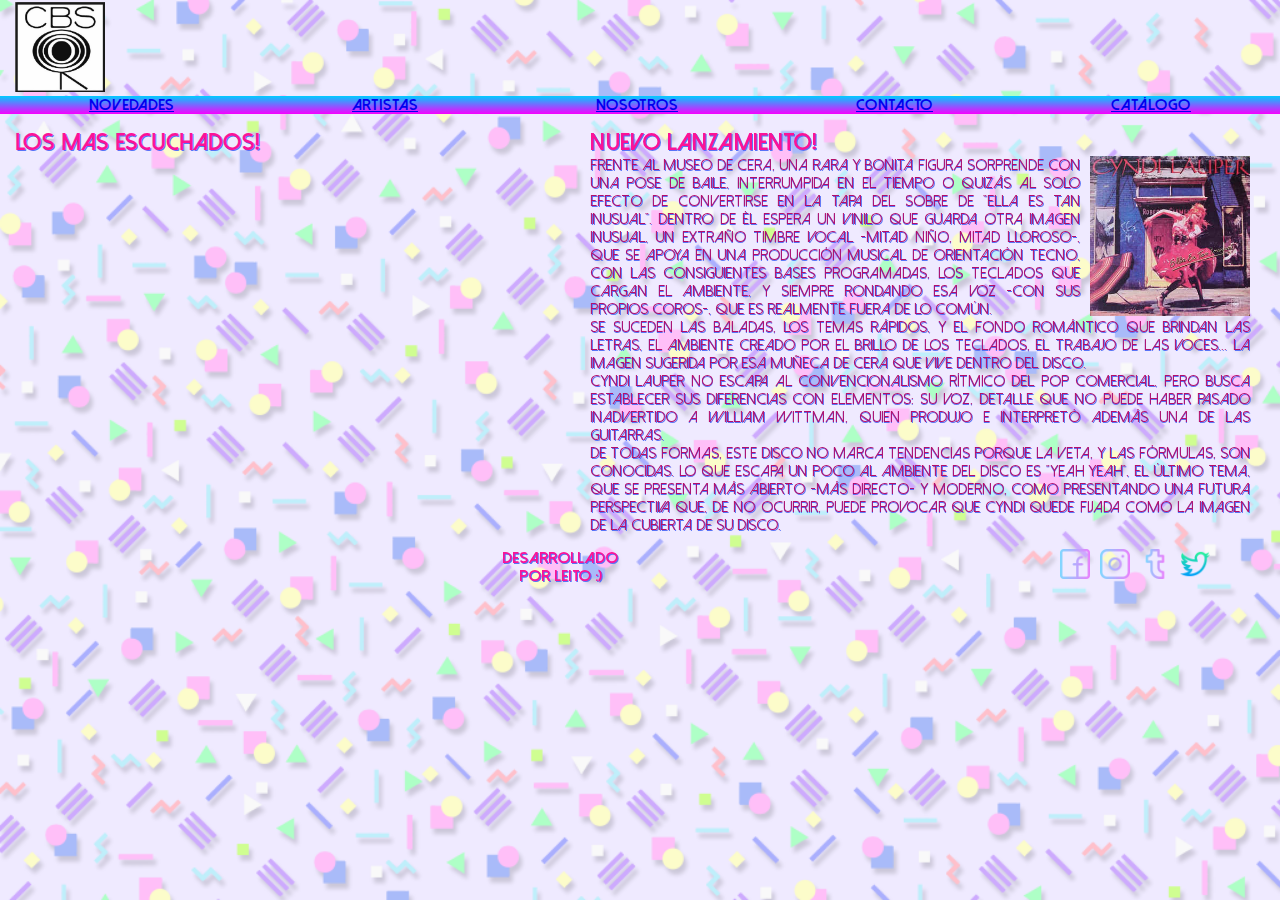
<file: index.html>
<!DOCTYPE html>
<html lang="en">
<head>
    <meta charset="UTF-8">
    <meta http-equiv="X-UA-Compatible" content="IE=edge">
    <meta name="viewport" content="width=device-width, initial-scale=1.0">
    <link rel="stylesheet" href="style.css">
    <title>UNA DISCOGRAFICA</title>
</head>
<body>
    <header>
        <a href="index.html" class="logotipo">
            <img src="images/logo.jpg"; alt="Logotipo de la empresa">
        </a>
        <nav>
            <ul class="menu">
                <li>
                    <a href="pages/novedades.html">Novedades</a>
                </li>
                <li>
                    <a href="pages/artistas.html">Artistas</a>
                </li>
                <li>
                    <a href="pages/nosotros.html">Nosotros</a>
                </li>
                <li>
                    <a href="pages/contacto.html">Contacto</a>
                </li>
                <li>
                    <a href="pages/catalogo.html">Catálogo</a>
                </li>
            </ul>
        </nav>
    </header>

    <section class="video">
        <div>
            <h2 class="titulos">LOS MAS ESCUCHADOS!</h2>
            <iframe class="YouTube" src="https://www.youtube.com/embed/t1xMN9KpRNE" title="YouTube video player" frameborder="0" allow="accelerometer; autoplay; clipboard-write; encrypted-media; gyroscope; picture-in-picture" allowfullscreen></iframe>
        </div>
        <div class="lanzamiento">
            <h2 class="titulos">NUEVO LANZAMIENTO!</h2>
            <img src="images/R-5491493-1394818362-6694.jpeg.jpg" alt="Tapa de álbum">
            <p class="text-lanzamiento">Frente al museo de cera, una rara y bonita figura sorprende con una pose de baile, interrumpida en el tiempo o quizás al solo efecto de convertirse en la tapa del sobre de "Ella es tan inusual". Dentro de él espera un vinilo que guarda otra imagen inusual, un extraño timbre vocal -mitad niño, mitad lloroso-, que se apoya en una producción musical de orientación tecno, con las consiguientes bases programadas, los teclados que cargan el ambiente, y siempre rondando esa voz -con sus propios coros-, que es realmente fuera de lo común.</br>
                Se suceden las baladas, los temas rápidos, y el fondo romántico que brindan las letras, el ambiente creado por el brillo de los teclados, el trabajo de las voces... la imagen sugerida por esa muñeca de cera que vive dentro del disco.</br>
                Cyndi Lauper no escapa al convencionalismo rítmico del pop comercial, pero busca establecer sus diferencias con elementos: su voz, detalle que no puede haber pasado inadvertido a William Wittman, quien produjo e interpretó además una de las guitarras.</br>
                De todas formas, este disco no marca tendencias porque la veta, y las fórmulas, son conocidas. Lo que escapa un poco al ambiente del disco es "Yeah Yeah", el último tema, que se presenta más abierto -más directo- y moderno, como presentando una futura perspectiva que, de no ocurrir, puede provocar que Cyndi quede fijada como la imagen de la cubierta de su disco.</p>
        </div>
    </section>

    <footer class="redes">
        <div>
            <p class="desarrollo">Desarrollado</br>por Leito :)</p>
        </div>
        <div>
            <a href="https://www.facebook.com">
                <img src="images/facebook.png">
            </a>
        </div>
        <div>
            <a href="https://www.instagram.com">
                <img src="images/instagram.png">
             </a>
        </div>
        <div>
            <a href="https://alice-thought2herself.tumblr.com/ ">
                <img src="images/tumblr.png">
            </a>
        </div>
        <div>
            <a href="https://www.twitter.com">
                <img src="images/twitter.png">
            </a>
        </div>
    </footer>
</body>
</html>
</file>
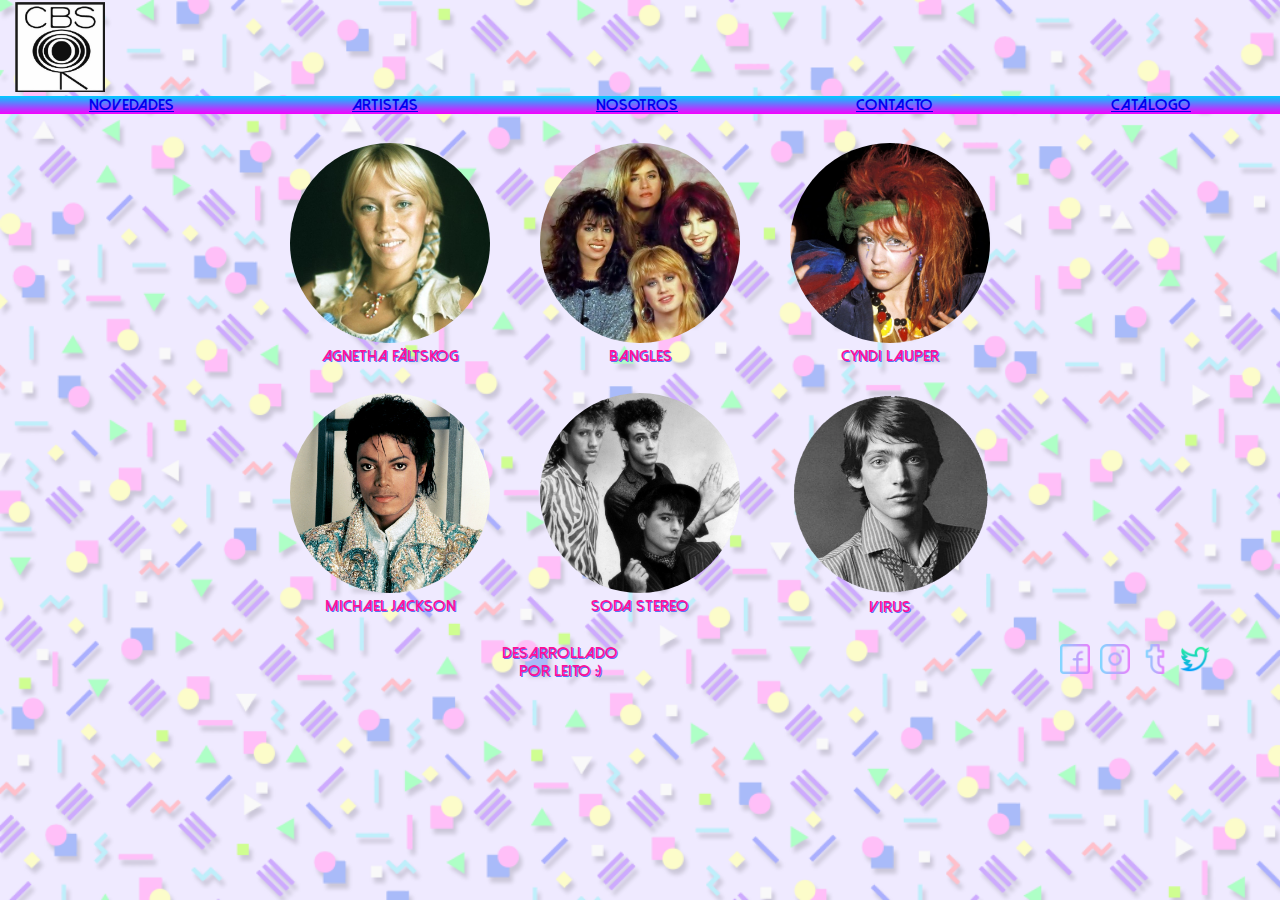
<file: pages/artistas.html>
<!DOCTYPE html>
<html lang="en">
<head>
    <meta charset="UTF-8">
    <meta http-equiv="X-UA-Compatible" content="IE=edge">
    <meta name="viewport" content="width=device-width, initial-scale=1.0">
    <link rel="stylesheet" href="../style.css">
    <title>Artistas</title>
</head>
<body>
    <header>
        <a href="../index.html" class="logotipo">
            <img src="../images/logo.jpg"; alt="Logotipo de la empresa">
        </a>
        <nav>
            <ul class="menu">
                <li class="nov">
                    <a href="novedades.html">Novedades</a>
                </li>
                <li>
                    <a href="artistas.html">Artistas</a>
                </li>
                <li>
                    <a href="nosotros.html">Nosotros</a>
                </li>
                <li>
                    <a href="contacto.html">Contacto</a>
                </li>
                <li>
                    <a href="catalogo.html">Catálogo</a>
                </li>
            </ul>
        </nav>
    </header>

    <section class="artist-content">
        <div class="art">
            <img src="../images/art/art_af.jpg" alt="Agnetha Fältskog">
            <p>Agnetha Fältskog</p>
        </div>
        <div class="art">
            <img src="../images/art/art_b.jpg" alt="Bangles">
            <p>Bangles</p>
        </div>
        <div class="art">
            <img src="../images/art/art_cl.jpg" alt="Cyndi Lauper">
            <p>Cyndi Lauper</p>
        </div>
        <div class="art">
            <img src="../images/art/art_mj.png" alt="Michael Jackson">
            <p>Michael Jackson</p>
        </div>
        <div class="art">
            <img src="../images/art/art_ss.jpg" alt="Soda Stereo">
            <p>Soda Stereo</p>
        </div>
        <div class="art">
            <img src="../images/art/art_v.png" alt="Virus">
            <p>Virus</p>
            </div>
    </section>

    <footer class="redes">
        <div>
            <p class="desarrollo">Desarrollado</br>por Leito :)</p>
        </div>
        <div>
            <a href="https://www.facebook.com">
                <img src="../images/facebook.png">
            </a>
        </div>
        <div>
            <a href="https://www.instagram.com">
                <img src="../images/instagram.png">
             </a>
        </div>
        <div>
            <a href="https://alice-thought2herself.tumblr.com/ ">
                <img src="../images/tumblr.png">
            </a>
        </div>
        <div>
            <a href="https://www.twitter.com">
                <img src="../images/twitter.png">
            </a>
        </div>
    </footer>
</body>
</html>
</file>
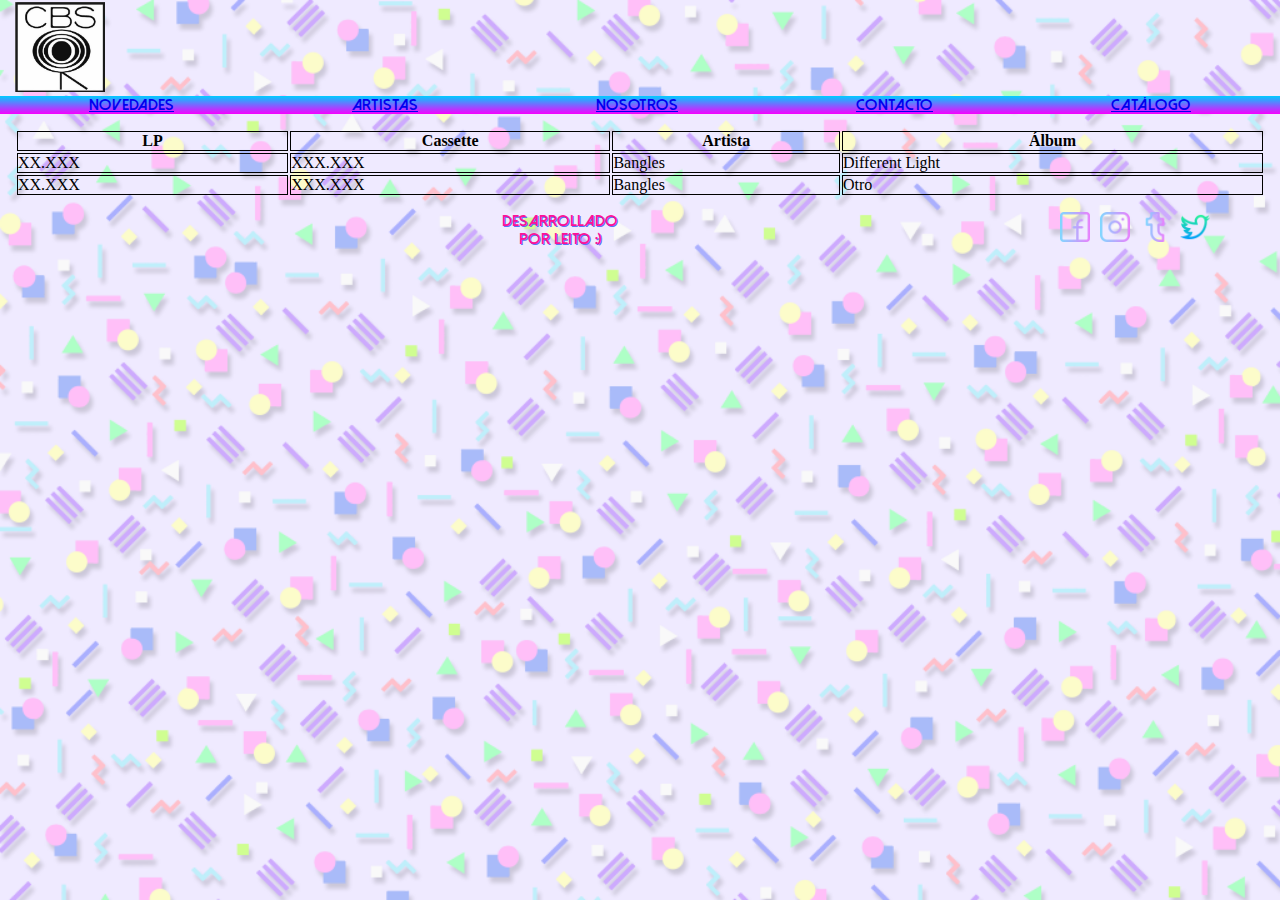
<file: pages/catalogo.html>
<!DOCTYPE html>
<html lang="en">
<head>
    <meta charset="UTF-8">
    <meta http-equiv="X-UA-Compatible" content="IE=edge">
    <meta name="viewport" content="width=device-width, initial-scale=1.0">
    <link rel="stylesheet" href="../style.css">
    <title>CATALOGO</title>
</head>
<body>
        
    <header>
        <a href="../index.html" class="logotipo">
            <img src="../images/logo.jpg"; alt="Logotipo de la empresa">
        </a>
        <nav>
            <ul class="menu">
                <li class="nov">
                    <a href="novedades.html">Novedades</a>
                </li>
                <li>
                    <a href="artistas.html">Artistas</a>
                </li>
                <li>
                    <a href="nosotros.html">Nosotros</a>
                </li>
                <li>
                    <a href="contacto.html">Contacto</a>
                </li>
                <li>
                    <a href="catalogo.html">Catálogo</a>
                </li>
            </ul>
        </nav>
    </header>

    <table style="width: 100%;">
        <tr>
          <th>LP</th>
          <th>Cassette</th>
          <th>Artista</th>
          <th>Álbum</th>
        </tr>
        <tr>
          <td>XX.XXX</td>
          <td>XXX.XXX</td>
          <td>Bangles</td>
          <td>Different Light</td>
        </tr>
        <tr>
          <td>XX.XXX</td>
          <td>XXX.XXX</td>
          <td>Bangles</td>
          <td>Otro</td>
        </tr>
      </table>

      <footer class="redes">
        <div>
            <p class="desarrollo">Desarrollado</br>por Leito :)</p>
        </div>
        <div>
            <a href="https://www.facebook.com">
                <img src="../images/facebook.png">
            </a>
        </div>
        <div>
            <a href="https://www.instagram.com">
                <img src="../images/instagram.png">
             </a>
        </div>
        <div>
            <a href="https://alice-thought2herself.tumblr.com/ ">
                <img src="../images/tumblr.png">
            </a>
        </div>
        <div>
            <a href="https://www.twitter.com">
                <img src="../images/twitter.png">
            </a>
        </div>
    </footer>
</body>
</html>
</file>
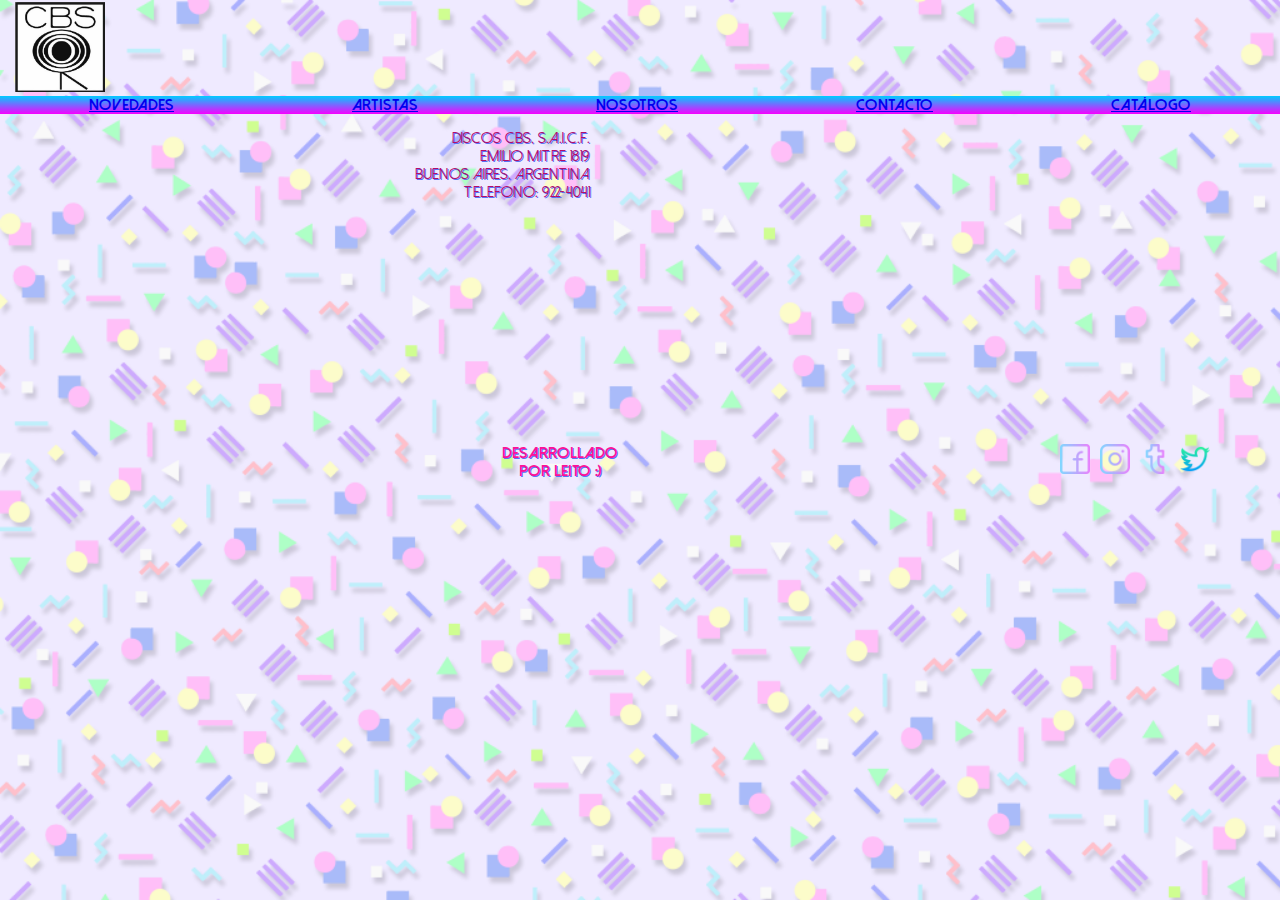
<file: pages/contacto.html>
<!DOCTYPE html>
<html lang="en">
<head>
    <meta charset="UTF-8">
    <meta http-equiv="X-UA-Compatible" content="IE=edge">
    <meta name="viewport" content="width=device-width, initial-scale=1.0">
    <link rel="stylesheet" href="../style.css">
    <title>CONTACTO</title>
</head>
<body>
    <header>
        <a href="../index.html" class="logotipo">
            <img src="../images/logo.jpg"; alt="Logotipo de la empresa">
        </a>
        <nav>
            <ul class="menu">
                <li class="nov">
                    <a href="novedades.html">Novedades</a>
                </li>
                <li>
                    <a href="artistas.html">Artistas</a>
                </li>
                <li>
                    <a href="nosotros.html">Nosotros</a>
                </li>
                <li>
                    <a href="contacto.html">Contacto</a>
                </li>
                <li>
                    <a href="catalogo.html">Catálogo</a>
                </li>
            </ul>
        </nav>
    </header>

    <section class="contact-content">
        <p class="tarjeta"> Discos CBS, S.A.I.C.F.</br>
            Emilio Mitre 1819</br>
            Buenos Aires, Argentina</br>
            Telefono: 922-4041
        </p>
        
        <iframe src="https://www.google.com/maps/embed?pb=!1m18!1m12!1m3!1d354.1549296455219!2d-58.43732219166699!3d-34.64049484982933!2m3!1f0!2f0!3f0!3m2!1i1024!2i768!4f13.1!3m3!1m2!1s0x95bccbb6fecc285d%3A0x9e10c4554414466e!2sEmilio%20Mitre%201819%2C%20C1424AZK%20CABA!5e0!3m2!1ses-419!2sar!4v1642357936392!5m2!1ses-419!2sar" width="400" height="300" style="border:0;" allowfullscreen="" loading="lazy"></iframe>
    </section>

    <footer class="redes">
        <div>
            <p class="desarrollo">Desarrollado</br>por Leito :)</p>
        </div>
        <div>
            <a href="https://www.facebook.com">
                <img src="../images/facebook.png">
            </a>
        </div>
        <div>
            <a href="https://www.instagram.com">
                <img src="../images/instagram.png">
             </a>
        </div>
        <div>
            <a href="https://alice-thought2herself.tumblr.com/ ">
                <img src="../images/tumblr.png">
            </a>
        </div>
        <div>
            <a href="https://www.twitter.com">
                <img src="../images/twitter.png">
            </a>
        </div>
    </footer>
</body>
</html>
</file>
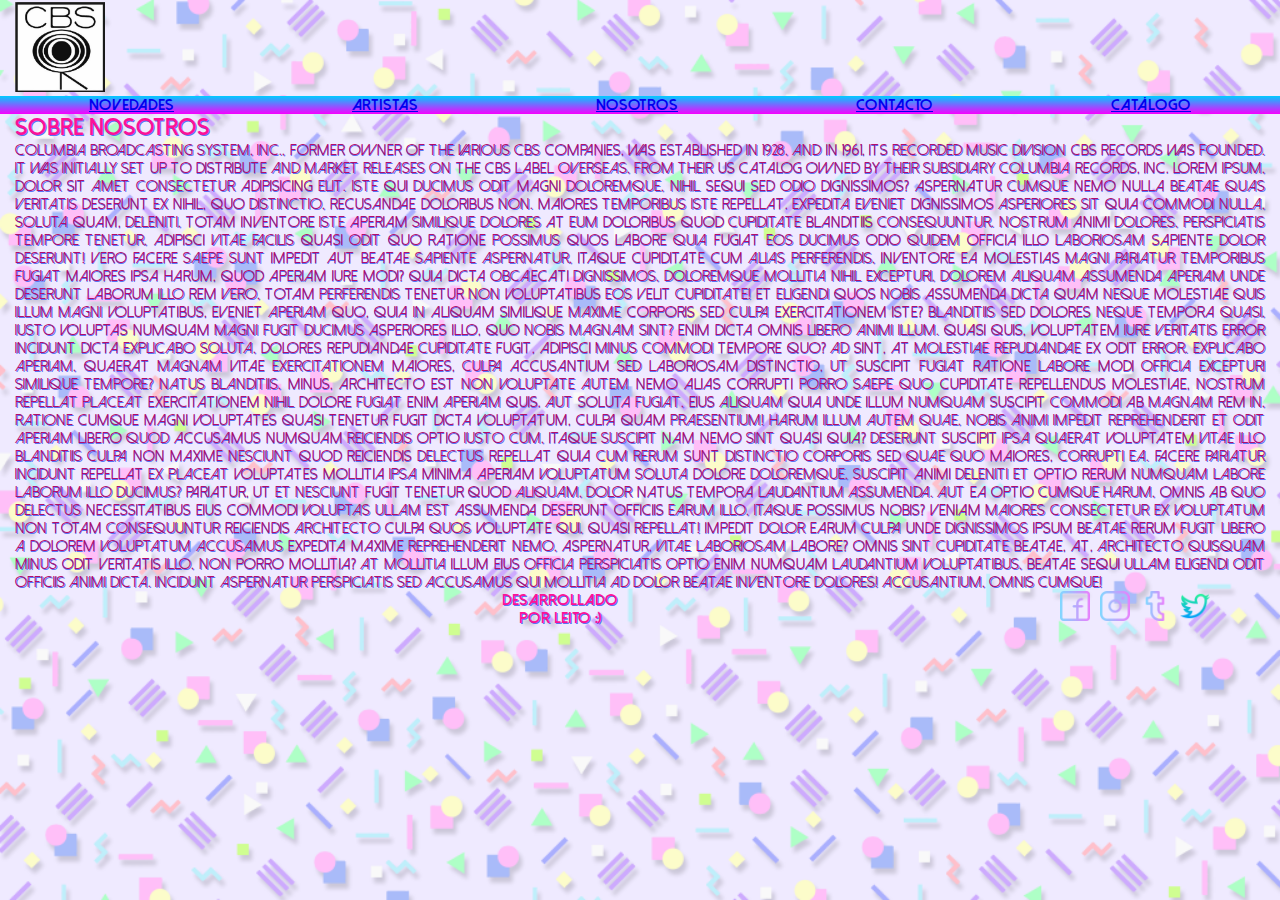
<file: pages/nosotros.html>
<!DOCTYPE html>
<html lang="en">
<head>
    <meta charset="UTF-8">
    <meta http-equiv="X-UA-Compatible" content="IE=edge">
    <meta name="viewport" content="width=device-width, initial-scale=1.0">
    <link rel="stylesheet" href="../style.css">
    <title>NOSOTROS</title>
</head>
<body>
        
    <header>
        <a href="../index.html" class="logotipo">
            <img src="../images/logo.jpg"; alt="Logotipo de la empresa">
        </a>
        <nav>
            <ul class="menu">
                <li class="nov">
                    <a href="novedades.html">Novedades</a>
                </li>
                <li>
                    <a href="artistas.html">Artistas</a>
                </li>
                <li>
                    <a href="nosotros.html">Nosotros</a>
                </li>
                <li>
                    <a href="contacto.html">Contacto</a>
                </li>
                <li>
                    <a href="catalogo.html">Catálogo</a>
                </li>
            </ul>
        </nav>
    </header>

    <section class="lanzamiento">
        <h2 class="titulos">SOBRE NOSOTROS</h2>
        <p class="text-lanzamiento">Columbia Broadcasting System, Inc., former owner of the various CBS companies, was established in 1928, and in 1961, its recorded music division CBS Records was founded. It was initially set up to distribute and market releases on the CBS label overseas, from their US catalog owned by their subsidiary Columbia Records, Inc. Lorem ipsum, dolor sit amet consectetur adipisicing elit. Iste qui ducimus odit magni doloremque, nihil sequi sed odio dignissimos? Aspernatur cumque nemo nulla beatae quas veritatis deserunt ex nihil, quo distinctio, recusandae doloribus non. Maiores temporibus iste repellat. Expedita eveniet dignissimos asperiores sit quia commodi nulla, soluta quam, deleniti, totam inventore iste aperiam similique dolores at eum doloribus quod cupiditate blanditiis consequuntur. Nostrum animi dolores, perspiciatis tempore tenetur, adipisci vitae facilis quasi odit quo ratione possimus quos labore quia fugiat eos ducimus odio quidem officia illo laboriosam sapiente dolor deserunt! Vero facere saepe sunt impedit aut beatae sapiente aspernatur, itaque cupiditate cum alias perferendis, inventore ea molestias magni pariatur temporibus fugiat maiores ipsa harum, quod aperiam iure modi? Quia dicta obcaecati dignissimos, doloremque mollitia nihil excepturi, dolorem aliquam assumenda aperiam unde deserunt laborum illo rem vero, totam perferendis tenetur non voluptatibus eos velit cupiditate! Et eligendi quos nobis assumenda dicta quam neque molestiae quis illum magni voluptatibus, eveniet aperiam quo, quia in aliquam similique maxime corporis sed culpa exercitationem iste? Blanditiis sed dolores neque tempora quasi, iusto voluptas numquam magni fugit ducimus asperiores illo, quo nobis magnam sint? Enim dicta omnis libero animi illum. Quasi quis, voluptatem iure veritatis error incidunt dicta explicabo soluta, dolores repudiandae cupiditate fugit, adipisci minus commodi tempore quo? Ad sint, at molestiae repudiandae ex odit error. Explicabo aperiam, quaerat magnam vitae exercitationem maiores, culpa accusantium sed laboriosam distinctio, ut suscipit fugiat ratione labore modi officia excepturi similique tempore? Natus blanditiis, minus, architecto est non voluptate autem nemo alias corrupti porro saepe quo cupiditate repellendus molestiae, nostrum repellat placeat exercitationem nihil dolore fugiat enim aperiam quis. Aut soluta fugiat, eius aliquam quia unde illum numquam suscipit commodi ab magnam rem in, ratione cumque magni voluptates quasi tenetur fugit dicta voluptatum, culpa quam praesentium! Harum illum autem quae, nobis animi impedit reprehenderit et odit aperiam libero quod accusamus numquam reiciendis optio iusto cum, itaque suscipit nam nemo sint quasi quia? Deserunt suscipit ipsa quaerat voluptatem vitae illo blanditiis culpa non maxime nesciunt quod reiciendis delectus repellat quia cum rerum sunt distinctio corporis sed quae quo maiores, corrupti ea. Facere pariatur incidunt repellat ex placeat voluptates mollitia ipsa minima aperiam voluptatum soluta dolore doloremque, suscipit animi deleniti et optio rerum numquam labore laborum illo ducimus? Pariatur, ut et nesciunt fugit tenetur quod aliquam, dolor natus tempora laudantium assumenda. Aut ea optio cumque harum, omnis ab quo delectus necessitatibus eius commodi voluptas ullam est assumenda deserunt officiis earum illo, itaque possimus nobis? Veniam maiores consectetur ex voluptatum non totam consequuntur reiciendis architecto culpa quos voluptate qui, quasi repellat! Impedit dolor earum culpa unde dignissimos ipsum beatae rerum fugit libero a dolorem voluptatum accusamus expedita maxime reprehenderit nemo, aspernatur, vitae laboriosam labore? Omnis sint cupiditate beatae, at, architecto quisquam minus odit veritatis illo, non porro mollitia? At mollitia illum eius officia perspiciatis optio enim numquam laudantium voluptatibus, beatae sequi ullam eligendi odit officiis animi dicta. Incidunt aspernatur perspiciatis sed accusamus qui mollitia ad dolor beatae inventore dolores! Accusantium, omnis cumque!</p>
    </section>

    <footer class="redes">
        <div>
            <p class="desarrollo">Desarrollado</br>por Leito :)</p>
        </div>
        <div>
            <a href="https://www.facebook.com">
                <img src="../images/facebook.png">
            </a>
        </div>
        <div>
            <a href="https://www.instagram.com">
                <img src="../images/instagram.png">
             </a>
        </div>
        <div>
            <a href="https://alice-thought2herself.tumblr.com/ ">
                <img src="../images/tumblr.png">
            </a>
        </div>
        <div>
            <a href="https://www.twitter.com">
                <img src="../images/twitter.png">
            </a>
        </div>
    </footer>
</body>
</html>
</file>
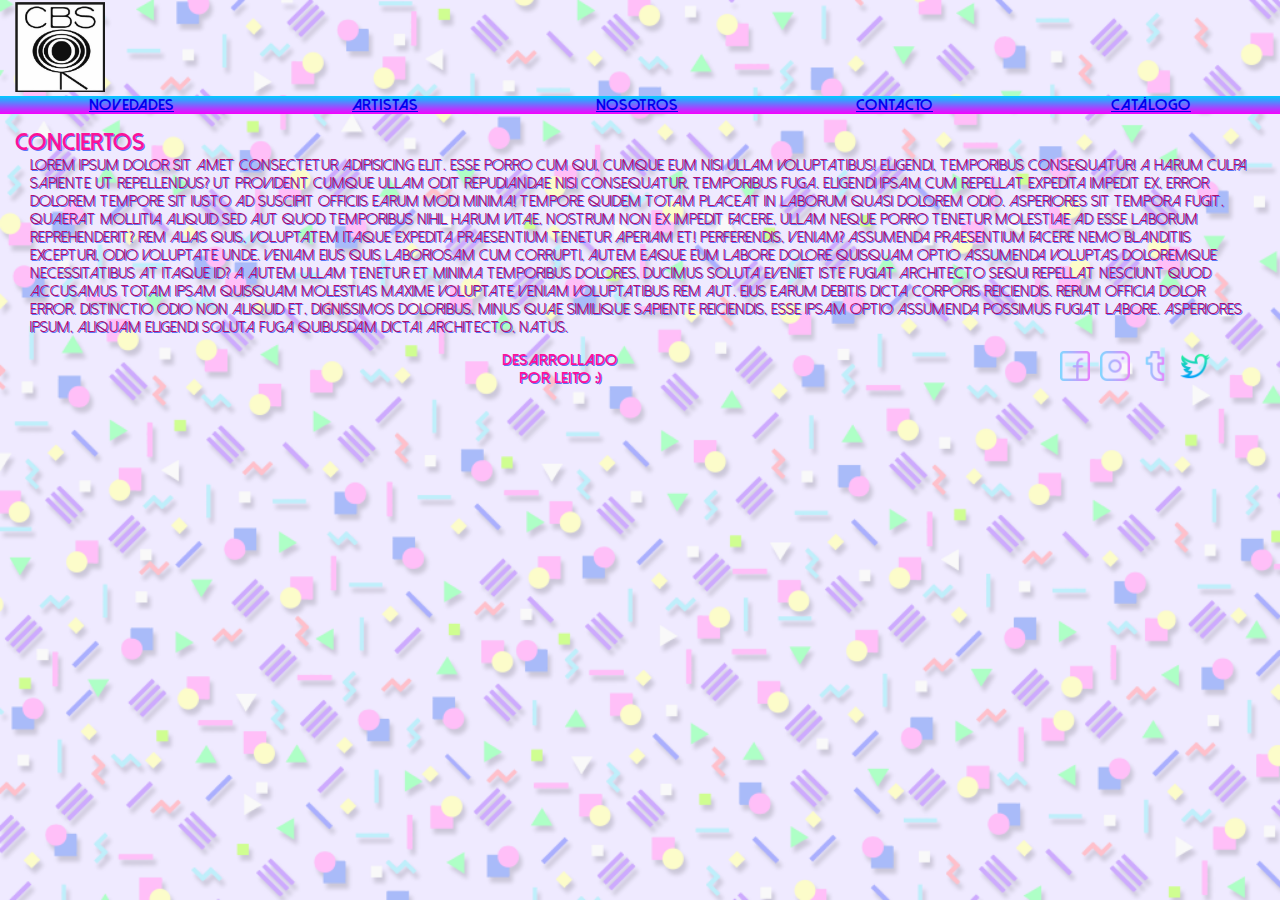
<file: pages/novedades.html>
<!DOCTYPE html>
<html lang="en">
<head>
    <meta charset="UTF-8">
    <meta http-equiv="X-UA-Compatible" content="IE=edge">
    <meta name="viewport" content="width=device-width, initial-scale=1.0">
    <link rel="stylesheet" href="../style.css">
    <title>NOVEDADES</title>
</head>
<body>
    <header>
        <a href="../index.html" class="logotipo">
            <img src="../images/logo.jpg"; alt="Logotipo de la empresa">
        </a>
        <nav>
            <ul class="menu">
                <li>
                    <a href="novedades.html">Novedades</a>
                </li>
               <li>
                    <a href="artistas.html">Artistas</a>
                </li>
                <li>
                    <a href="nosotros.html">Nosotros</a>
                </li>
                <li>
                    <a href="contacto.html">Contacto</a>
                </li>
                <li>
                    <a href="contacto.html">Catálogo</a>
                </li>
            </ul>
        </nav>
    </header>

    <section class="nove">
        <h2 class="titulos">CONCIERTOS</h2>
        <p class="lanzamiento">Lorem ipsum dolor sit amet consectetur adipisicing elit. Esse porro cum qui, cumque eum nisi ullam voluptatibus! Eligendi, temporibus consequatur! A harum culpa sapiente ut repellendus? Ut provident cumque ullam odit repudiandae nisi consequatur, temporibus fuga. Eligendi ipsam cum repellat expedita impedit ex, error dolorem tempore sit iusto ad suscipit officiis earum modi minima! Tempore quidem totam placeat in laborum quasi dolorem odio. Asperiores sit tempora fugit, quaerat mollitia aliquid sed aut quod temporibus nihil harum vitae, nostrum non ex impedit facere, ullam neque porro tenetur molestiae ad esse laborum reprehenderit? Rem alias quis, voluptatem itaque expedita praesentium tenetur aperiam et! Perferendis, veniam? Assumenda praesentium facere nemo blanditiis excepturi, odio voluptate unde. Veniam eius quis laboriosam cum corrupti, autem eaque eum labore dolore quisquam optio assumenda voluptas doloremque necessitatibus at itaque id? A autem ullam tenetur et minima temporibus dolores, ducimus soluta eveniet iste fugiat architecto sequi repellat nesciunt quod accusamus totam ipsam quisquam molestias maxime voluptate veniam voluptatibus rem aut. Eius earum debitis dicta corporis reiciendis. Rerum officia dolor error. Distinctio odio non aliquid et, dignissimos doloribus, minus quae similique sapiente reiciendis, esse ipsam optio assumenda possimus fugiat labore. Asperiores ipsum, aliquam eligendi soluta fuga quibusdam dicta! Architecto, natus.</p>
    </section>
    
    <footer class="redes">
        <div>
            <p class="desarrollo">Desarrollado</br>por Leito :)</p>
        </div>
        <div>
            <a href="https://www.facebook.com">
                <img src="../images/facebook.png">
            </a>
        </div>
        <div>
            <a href="https://www.instagram.com">
                <img src="../images/instagram.png">
             </a>
        </div>
        <div>
            <a href="https://alice-thought2herself.tumblr.com/ ">
                <img src="../images/tumblr.png">
            </a>
        </div>
        <div>
            <a href="https://www.twitter.com">
                <img src="../images/twitter.png">
            </a>
        </div>
    </footer>
</body>
</html>
</file>
<file: style.css>
*{
    padding: 0px;
    margin: 0px;
}

body{
    background-image: url(images/desktop_bg.png);
    background-size: cover;
    background-attachment: fixed;
}

@font-face {
    font-family: 'Dolce Vita Bold';
    src: url(fonts/Dolce\ Vita\ Heavy\ Bold.ttf);
}

@font-face {
    font-family: 'Dolce Vita';
    src: url(fonts/Dolce\ Vita.ttf);
}

header img{
    margin-left: 15px;
    margin-top: 2px;
}

.logo {
    font-family: 'Dolce Vita Bold', cursive;
}

.menu {
    display: flex;
    justify-content: center;
    background: linear-gradient(to bottom, rgb(0, 204, 255), rgb(247, 0, 255));
    font-family: 'Dolce Vita Bold';
    justify-content: space-around;
    list-style: none;
    text-decoration: none;
    flex-basis: 100%;
}

.video {
    padding: 15px;
    display: flex;
    justify-content: space-around;
}

.YouTube {
    width: 560px;
    height: 315px;
}

.titulos, .artist-content .art p, .redes .desarrollo {
    font-family: 'Dolce Vita Bold';
    color: #fc1297;
    text-shadow: #5973f7 1.25px 1.25px;
}

.lanzamiento {
    margin-left: 15px;
    margin-right: 15px;
    font-family: 'Dolce Vita';
    color:#b30e6b;
    text-shadow: #5973f7 0.5px 0.5px;
}

.redes {
    display:grid;
    justify-content: center;
    grid-template-rows: 100%;
    grid-template-columns: 1000px 40px 40px 40px 40px;
}

.redes .desarrollo{
    text-align: center;
}

.video .lanzamiento img{
    float: right;
    margin-left: 10px;
}

.lanzamiento .text-lanzamiento {
    text-align: justify;
}

.redes img {
    width: 30px;
}

.contact-content .tarjeta {
    font-family: 'Dolce Vita';
    color:#b30e6b;
    text-shadow: #5973f7 0.5px 0.5px;
    text-align: right;
}

.contact-content {
    padding: 15px;
    margin-left: 400px;
    display: flex;
    justify-content:stretch;
}

table {
    padding: 15px;
}

th, td {
    border:1px solid black;
  }

.art img {
    width: 200px;
    border-radius: 100%;
    transition-property: all;
    transition-duration: 1s;
}

.art img:hover {
    transform: scale(1.07);
}

.artist-content {
padding:15px;
}

.nove {
    padding:15px;
}

.logotipo img {
    width: 90px;
}

.artist-content{
    display: grid;
    grid-template-rows: repeat(2, 250px);
    grid-template-columns: repeat(3, 250px);
    align-items: center;
    justify-content: center;
    justify-items: center;
}

.artist-content .art p{
    text-align: center;
}

.lanzamiento img{
    width: 160px;
}

@media screen and (max-width:480px){
    body {
        background: yellowgreen;
    }
    
    .logotipo img{
        margin-left: 40.6%;
        justify-content: center;
    }

    .menu {
        flex-direction: column;
        align-items: center;
        flex-basis: 70%;
        margin-top: 10px;
    }

    .video {
        display: flex;
        padding: 15px;
        flex-wrap: wrap;
    }

    .YouTube {
        width: 423px;
        height: 237px;
    }

    .lanzamiento {
        margin-top: 25px;
    }

    .redes {
        display:grid;
        justify-content: center;
        grid-template-rows: 50%;
        grid-template-columns: 270px 40px 40px 40px 40px;
        margin-top: 20px;
    }

    .artist-content{
        display: grid;
        grid-template-columns: repeat(2, 250px);
    }

    .contact-content {
        display: flex;
        justify-content: center;
        margin-left: 0px;
        padding: 15px;
        flex-wrap: wrap;
    }

    .contact-content .tarjeta {
        text-align: center;
    }

    .contact-content iframe {
        margin-top: 10px;
    }
}
</file>
